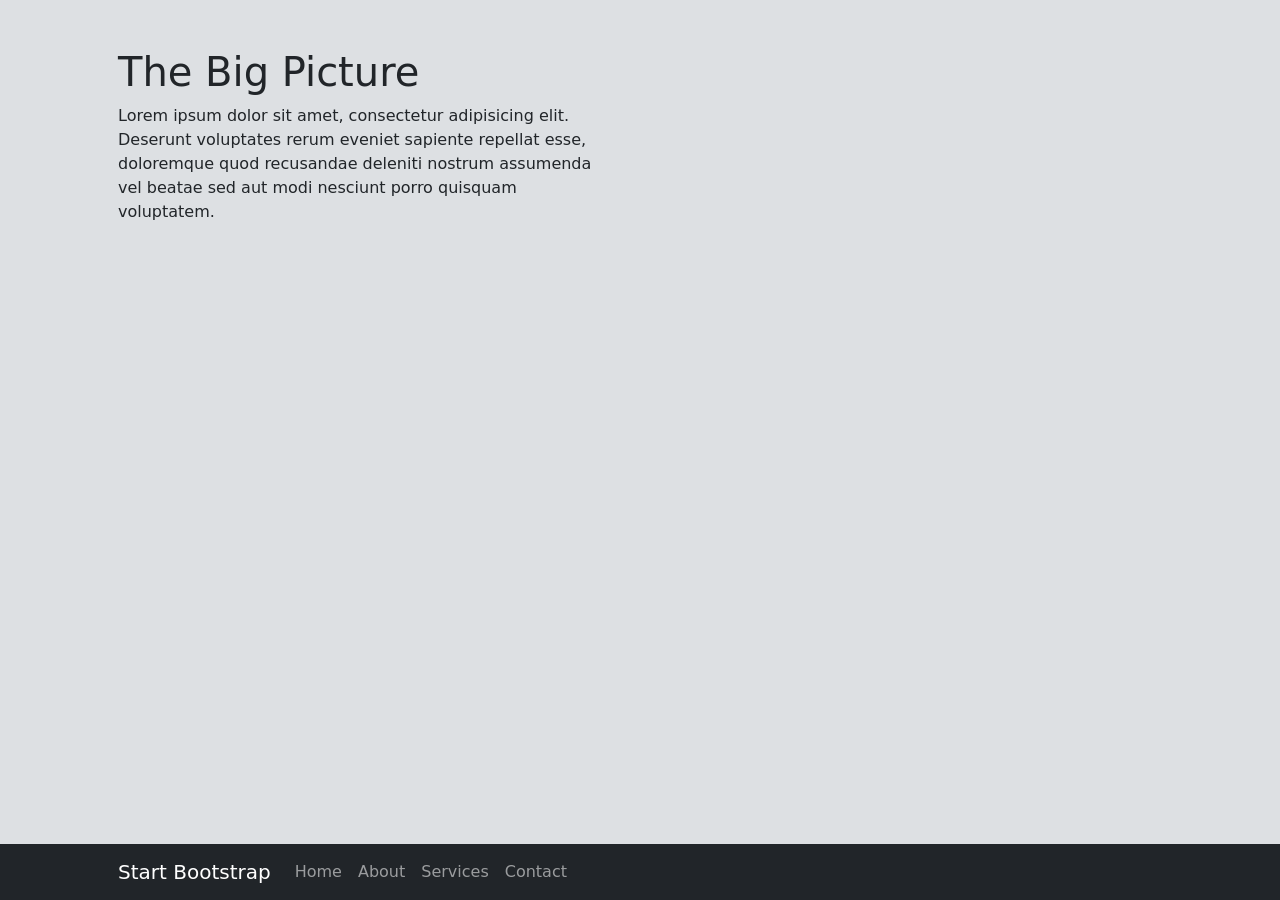
<file: index.html>
<!DOCTYPE html>
<html lang="en">
    <head>
        <meta charset="utf-8" />
        <meta name="viewport" content="width=device-width, initial-scale=1, shrink-to-fit=no" />
        <meta name="description" content="" />
        <meta name="author" content="" />
        <title>The Big Picture - Start Bootstrap Template</title>
        <!-- Favicon-->
        <link rel="icon" type="image/x-icon" href="assets/favicon.ico" />
        <!-- Core theme CSS (includes Bootstrap)-->
        <link href="css/styles.css" rel="stylesheet" />
    </head>
    <body>
        <!-- Navigation-->
        <nav class="navbar navbar-expand-lg navbar-dark bg-dark fixed-bottom">
            <div class="container px-4 px-lg-5">
                <a class="navbar-brand" href="#!">Start Bootstrap</a>
                <button class="navbar-toggler" type="button" data-bs-toggle="collapse" data-bs-target="#navbarResponsive" aria-controls="navbarResponsive" aria-expanded="false" aria-label="Toggle navigation"><span class="navbar-toggler-icon"></span></button>
                <div class="collapse navbar-collapse" id="navbarResponsive">
                    <ul class="navbar-nav ml-auto">
                        <li class="nav-item active"><a class="nav-link" href="#!">Home</a></li>
                        <li class="nav-item"><a class="nav-link" href="#!">About</a></li>
                        <li class="nav-item"><a class="nav-link" href="#!">Services</a></li>
                        <li class="nav-item"><a class="nav-link" href="#!">Contact</a></li>
                    </ul>
                </div>
            </div>
        </nav>
        <!-- Page Content-->
        <section>
            <div class="container px-4 px-lg-5">
                <div class="row gx-4 gx-lg-5">
                    <div class="col-lg-6">
                        <h1 class="mt-5">The Big Picture</h1>
                        <p>Lorem ipsum dolor sit amet, consectetur adipisicing elit. Deserunt voluptates rerum eveniet sapiente repellat esse, doloremque quod recusandae deleniti nostrum assumenda vel beatae sed aut modi nesciunt porro quisquam voluptatem.</p>
                    </div>
                </div>
            </div>
        </section>
        <!-- Bootstrap core JS-->
        <script src="https://cdn.jsdelivr.net/npm/bootstrap@5.2.3/dist/js/bootstrap.bundle.min.js"></script>
        <!-- Core theme JS-->
        <script src="js/scripts.js"></script>
    </body>
</html>
</file>
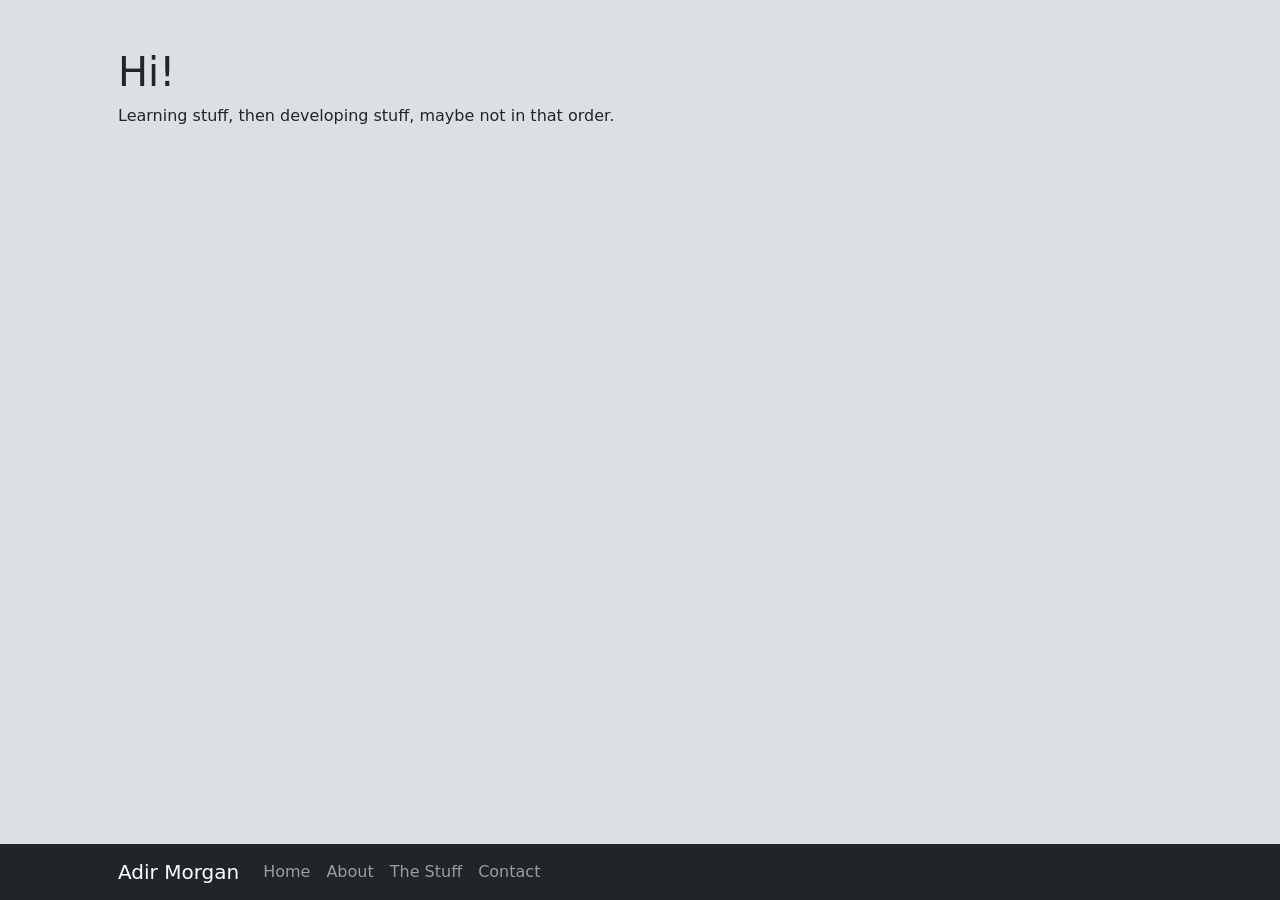
<file: _pages/bio_page.html>
<!DOCTYPE html>
<html lang="en">
    <head>
        <meta charset="utf-8" />
        <meta name="viewport" content="width=device-width, initial-scale=1, shrink-to-fit=no" />
        <meta name="description" content="" />
        <meta name="author" content="" />
        <title>Adir Morgan - Portfolio</title>
        <!-- Favicon-->
        <link rel="icon" type="image/x-icon" href="assets/favicon.ico" />
        <!-- Core theme CSS (includes Bootstrap)-->
        <link href="../css/styles.css" rel="stylesheet" />
    </head>
    <body>
        <!-- Navigation-->
        <nav class="navbar navbar-expand-lg navbar-dark bg-dark fixed-bottom">
            <div class="container px-4 px-lg-5">
                <a class="navbar-brand" href="#!">Adir Morgan</a>
                <button class="navbar-toggler" type="button" data-bs-toggle="collapse" data-bs-target="#navbarResponsive" aria-controls="navbarResponsive" aria-expanded="false" aria-label="Toggle navigation"><span class="navbar-toggler-icon"></span></button>
                <div class="collapse navbar-collapse" id="navbarResponsive">
                    <ul class="navbar-nav ml-auto">
                        <li class="nav-item active"><a class="nav-link" href="../index.html">Home</a></li>
                        <li class="nav-item"><a class="nav-link" href="bio_page.html">About</a></li>
                        <li class="nav-item"><a class="nav-link" href="stuff.html">The Stuff</a></li>
                        <li class="nav-item"><a class="nav-link" href="contact.html">Contact</a></li>
                    </ul>
                </div>
            </div>
        </nav>

        
        <!-- Page Content-->
        <section>
            <div class="container px-4 px-lg-5">
                <div class="row gx-4 gx-lg-5">
                    <div class="col-lg-6">
                        <h1 class="mt-5">Hi!</h1>
                        <p>Learning stuff, then developing stuff, maybe not in that order.</p>
                    </div>
                </div>
            </div>
        </section>
        <!-- Bootstrap core JS-->
        <script src="https://cdn.jsdelivr.net/npm/bootstrap@5.2.3/dist/js/bootstrap.bundle.min.js"></script>
        <!-- Core theme JS-->
        <script src="../js/scripts.js"></script>
    </body>
</html>
</file>
